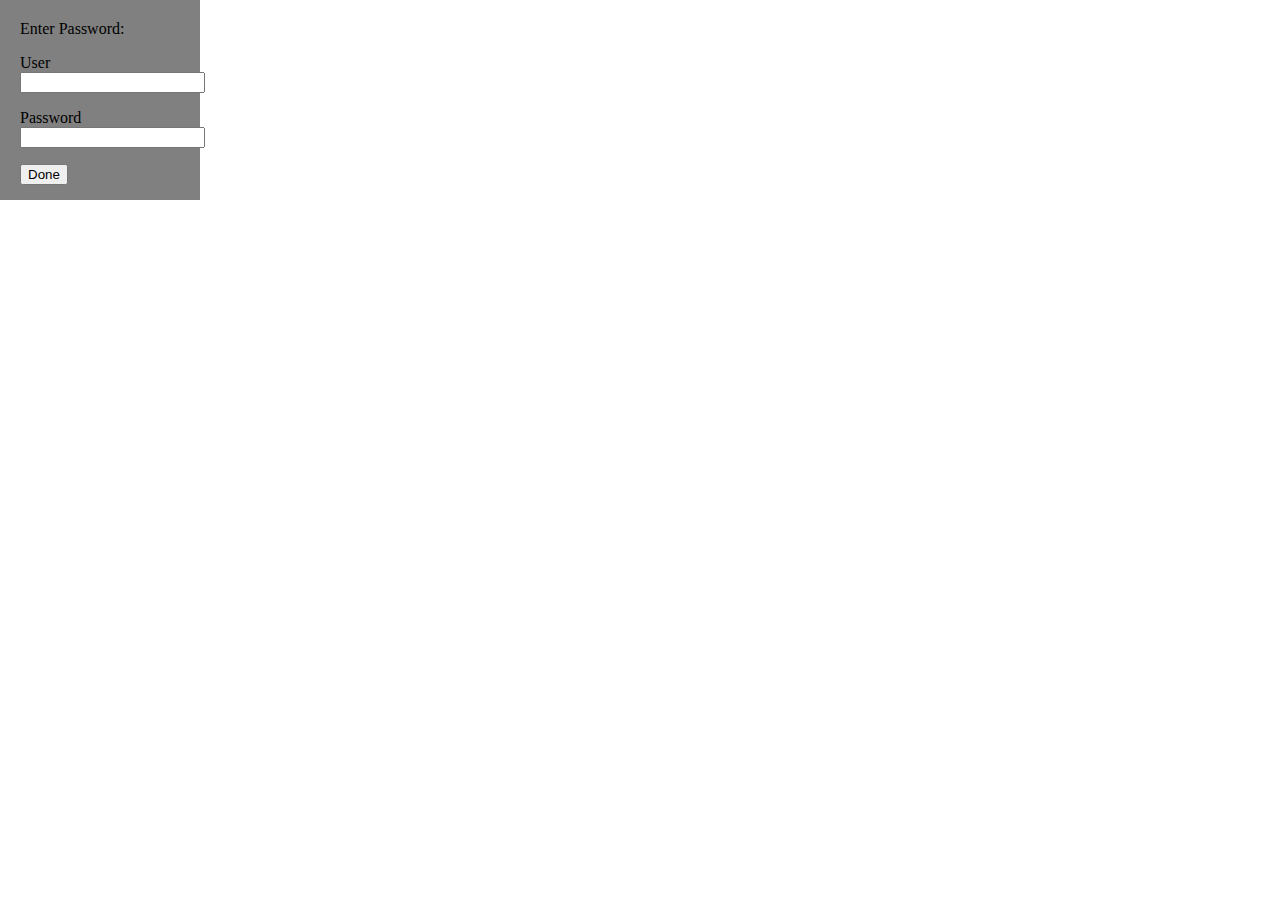
<file: html/login.html>
<head>
<style>
#popup {
    width:160px;
    height:160px;
    padding:20px;
    background-color:gray;    
    position:absolute;
    top:0px;
    left:0px;
    display:block;
}
</style>
<script src="https://ajax.googleapis.com/ajax/libs/jquery/3.4.1/jquery.min.js"></script>

<script>
    function done() { 
		//document.getElementById("popup").style.display = "none";
		var vuser = document.getElementById("user").value;
		var vpassword = document.getElementById("pass").value;


		var vres="";
		var asd=$.post(
		"/calculadora",

			{user:vuser,pass:vpassword},
			function(data) {
			   alert('page content: ' );
			  
			}
		)
		  .done(function() {
			alert( "second success" );
		  })
		  .fail(function(xhr, status, error) {
			alert( error );
		  })
		  
		asd.always(function() {
		alert( "second finished" );
		});

    //DO STUFF WITH PASSWORD HERE
	};

	function showPopup() {
		 document.getElementById("popup").style.display = "block";
	}
	function setCookie(){
            var exdate = new Date();
            document.cookie = "BIRDEEPSESSION=birdeep";
    }
</script>
</head>
<body>

	<div id="popup">
		<div>Enter Password:</div>
        <p> User<input id="user" type="input"/></p>
		<p> Password<input id="pass" type="password"/></p>
		<button onclick="done()">Done</button>    
	</div>
</body>
</file>
